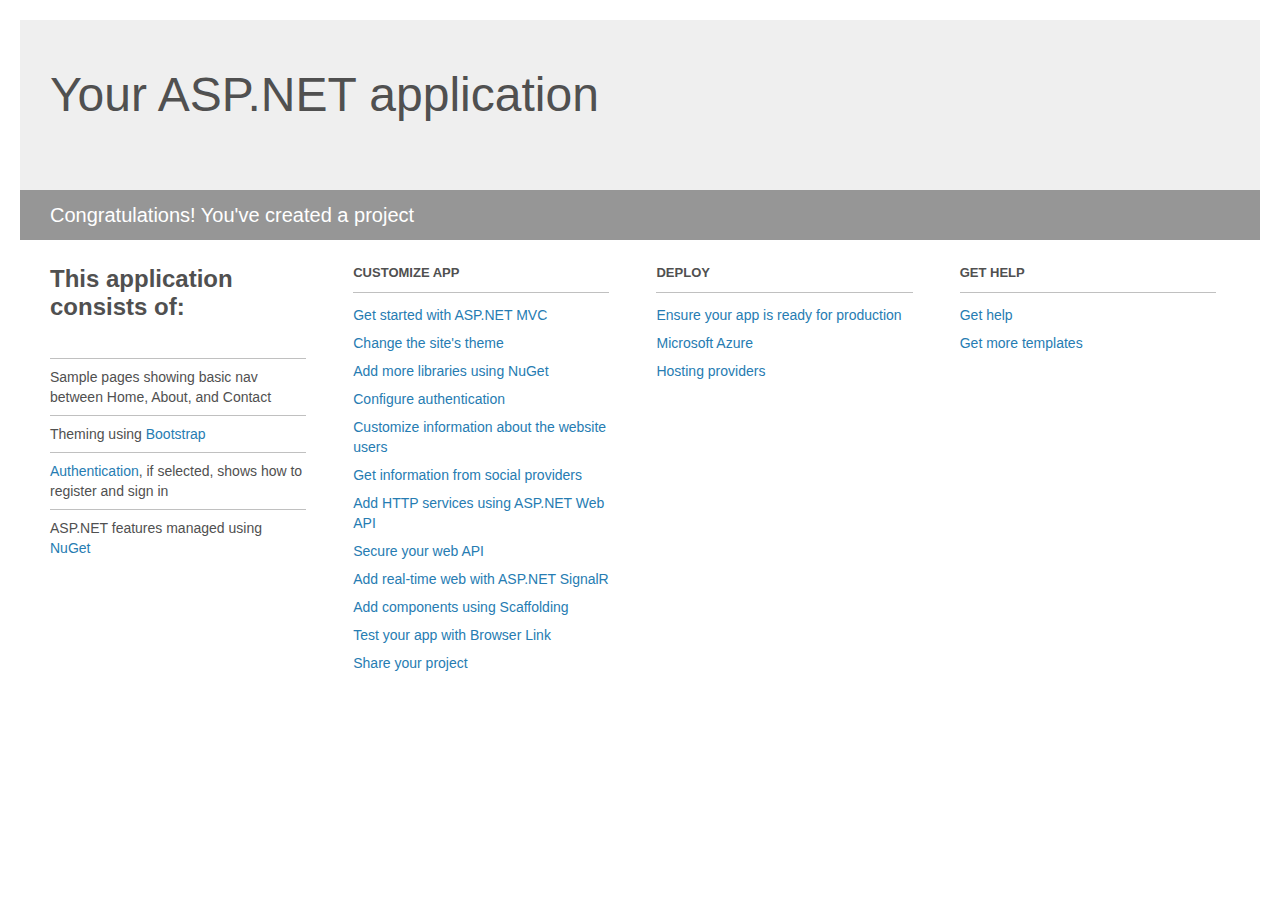
<file: HWSample/Project_Readme.html>
﻿<!DOCTYPE html>
<html lang="en">
<head>
    <meta charset="utf-8" />
    <title>Your ASP.NET application</title>
    <style>
        body {
            background: #fff;
            color: #505050;
            font: 14px 'Segoe UI', tahoma, arial, helvetica, sans-serif;
            margin: 20px;
            padding: 0;
        }

        #header {
            background: #efefef;
            padding: 0;
        }

        h1 {
            font-size: 48px;
            font-weight: normal;
            margin: 0;
            padding: 0 30px;
            line-height: 150px;
        }

        p {
            font-size: 20px;
            color: #fff;
            background: #969696;
            padding: 0 30px;
            line-height: 50px;
        }

        #main {
            padding: 5px 30px;
        }

        .section {
            width: 21.7%;
            float: left;
            margin: 0 0 0 4%;
        }

            .section h2 {
                font-size: 13px;
                text-transform: uppercase;
                margin: 0;
                border-bottom: 1px solid silver;
                padding-bottom: 12px;
                margin-bottom: 8px;
            }

            .section.first {
                margin-left: 0;
            }

                .section.first h2 {
                    font-size: 24px;
                    text-transform: none;
                    margin-bottom: 25px;
                    border: none;
                }

                .section.first li {
                    border-top: 1px solid silver;
                    padding: 8px 0;
                }

            .section.last {
                margin-right: 0;
            }

        ul {
            list-style: none;
            padding: 0;
            margin: 0;
            line-height: 20px;
        }

        li {
            padding: 4px 0;
        }

        a {
            color: #267cb2;
            text-decoration: none;
        }

            a:hover {
                text-decoration: underline;
            }
    </style>
</head>
<body>

    <div id="header">
        <h1>Your ASP.NET application</h1>
        <p>Congratulations! You've created a project</p>
    </div>

    <div id="main">
        <div class="section first">
            <h2>This application consists of:</h2>
            <ul>
                <li>Sample pages showing basic nav between Home, About, and Contact</li>
                <li>Theming using <a href="http://go.microsoft.com/fwlink/?LinkID=615519">Bootstrap</a></li>
                <li><a href="http://go.microsoft.com/fwlink/?LinkID=615520">Authentication</a>, if selected, shows how to register and sign in</li>
                <li>ASP.NET features managed using <a href="http://go.microsoft.com/fwlink/?LinkID=320756">NuGet</a></li>
            </ul>
        </div>

        <div class="section">
            <h2>Customize app</h2>
            <ul>
                <li><a href="http://go.microsoft.com/fwlink/?LinkID=615541">Get started with ASP.NET MVC</a></li>
                <li><a href="http://go.microsoft.com/fwlink/?LinkID=615523">Change the site's theme</a></li>
                <li><a href="http://go.microsoft.com/fwlink/?LinkID=615524">Add more libraries using NuGet</a></li>
                <li><a href="http://go.microsoft.com/fwlink/?LinkID=615542">Configure authentication</a></li>
                <li><a href="http://go.microsoft.com/fwlink/?LinkID=615526">Customize information about the website users</a></li>
                <li><a href="http://go.microsoft.com/fwlink/?LinkID=615527">Get information from social providers</a></li>
                <li><a href="http://go.microsoft.com/fwlink/?LinkID=615528">Add HTTP services using ASP.NET Web API</a></li>
                <li><a href="http://go.microsoft.com/fwlink/?LinkID=615529">Secure your web API</a></li>
                <li><a href="http://go.microsoft.com/fwlink/?LinkID=615530">Add real-time web with ASP.NET SignalR</a></li>
                <li><a href="http://go.microsoft.com/fwlink/?LinkID=615531">Add components using Scaffolding</a></li>
                <li><a href="http://go.microsoft.com/fwlink/?LinkID=615532">Test your app with Browser Link</a></li>
                <li><a href="http://go.microsoft.com/fwlink/?LinkID=615533">Share your project</a></li>
            </ul>
        </div>

        <div class="section">
            <h2>Deploy</h2>
            <ul>
                <li><a href="http://go.microsoft.com/fwlink/?LinkID=615534">Ensure your app is ready for production</a></li>
                <li><a href="http://go.microsoft.com/fwlink/?LinkID=615535">Microsoft Azure</a></li>
                <li><a href="http://go.microsoft.com/fwlink/?LinkID=615536">Hosting providers</a></li>
            </ul>
        </div>

        <div class="section last">
            <h2>Get help</h2>
            <ul>
                <li><a href="http://go.microsoft.com/fwlink/?LinkID=615537">Get help</a></li>
                <li><a href="http://go.microsoft.com/fwlink/?LinkID=615538">Get more templates</a></li>
            </ul>
        </div>
    </div>
</body>
</html>
</file>
